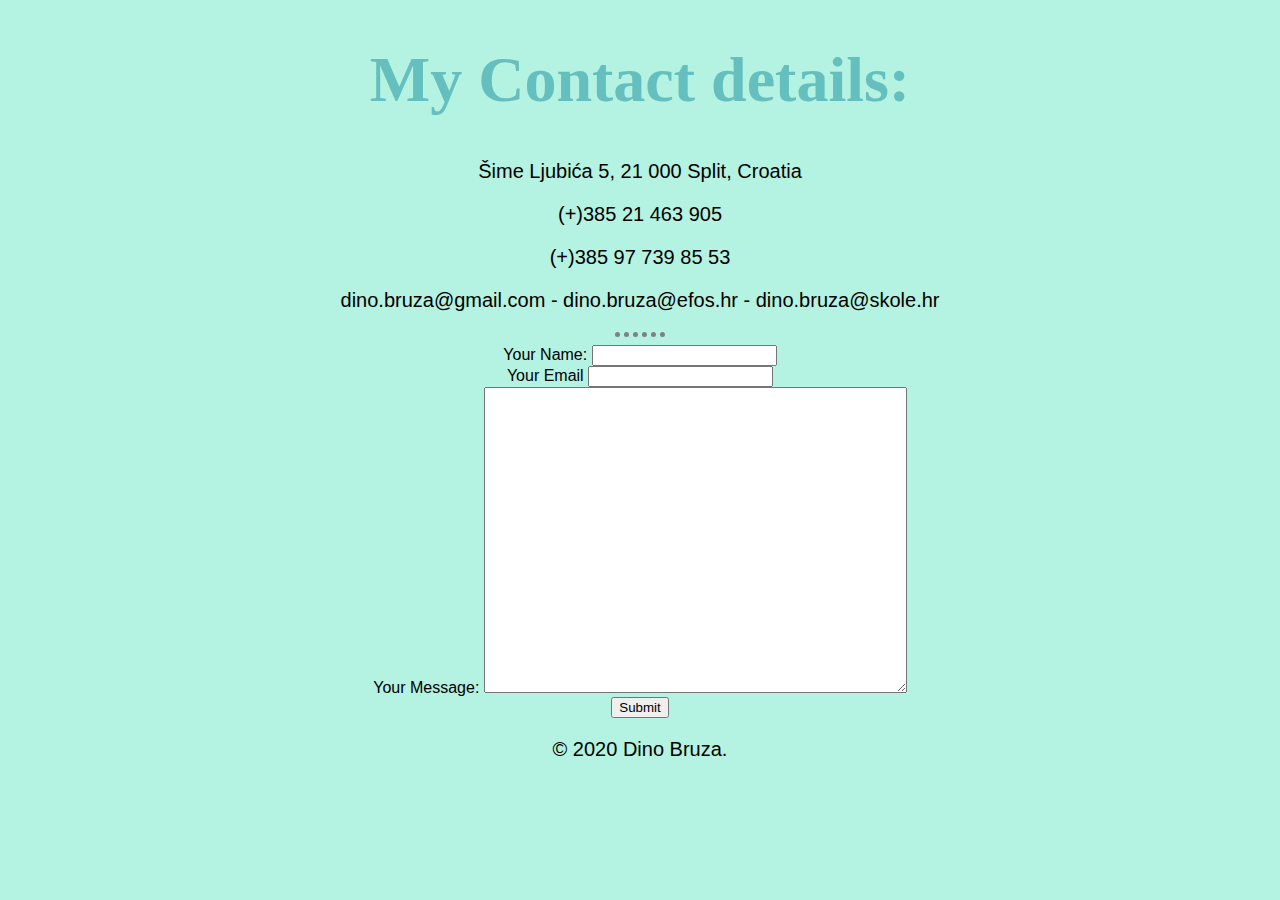
<file: contact-me.html>
<!DOCTYPE html>
<html lang="en" dir="ltr">

<head>
	<meta charset="utf-8">
	<title>Contact me</title>
<link rel="stylesheet" href="css/styles.css">
</head>

<body>
	<h1>My Contact details:</h1>
	<p>Šime Ljubića 5, 21 000 Split, Croatia</p>
	<p>(+)385 21 463 905</p>
	<p>(+)385 97 739 85 53</p>
	<p>dino.bruza@gmail.com - dino.bruza@efos.hr - dino.bruza@skole.hr</p>
<hr>
	<form action="mailto:dino.bruza@gmail.com" method="post" enctype="text/plain">
		<label>Your Name:</label>
		<input type="text" name="Your Name" value=""><br>
		<label>Your Email</label>
		<input type="email" name="Your Email" value=""><br>
		<label>Your Message:</label>
		<textarea name="Your Message" rows="20" cols="50"></textarea><br>
		<input type="submit" name="">
	</form>

<p>© 2020 Dino Bruza.</p>


</body>

</html>
</file>
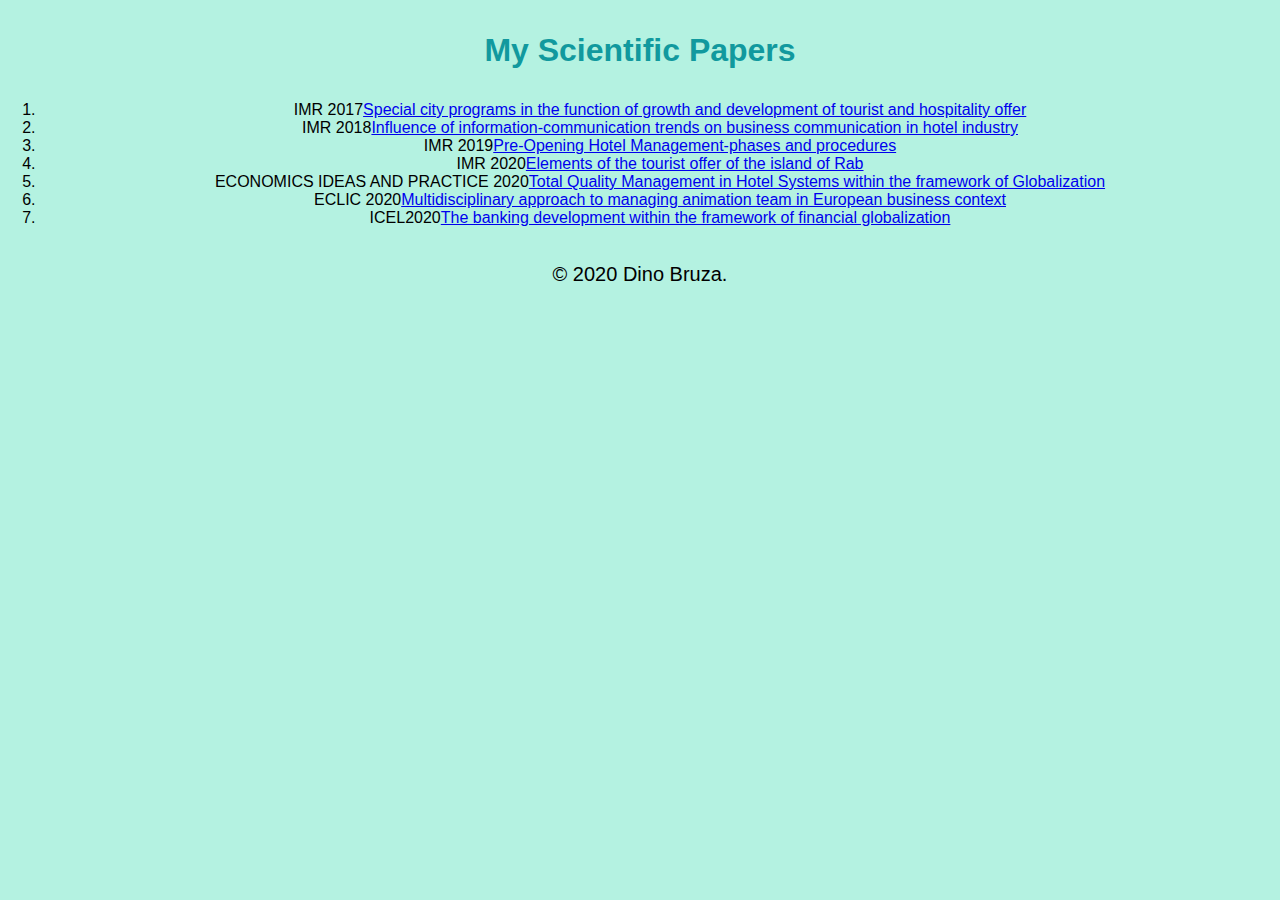
<file: scientific.html>
<!DOCTYPE html>
<html lang="en" dir="ltr">

<head>
  <meta charset="utf-8">
  <title>My Scientific Papers</title>
<link rel="stylesheet" href="css/styles.css">
</head>

<body>

  <h3>My Scientific Papers</h3>
<table>
  <ol>
    <li>IMR 2017<a href="https://zebrica.app.box.com/s/polaeg5vl43yt8o062ur5pafckzewcne">Special city programs in the function of growth and development of tourist and hospitality offer</a></li>
    <li>IMR 2018<a href="https://zebrica.app.box.com/s/2ra6i29das3031olsft73e4hy12ixv6g">Influence of information-communication trends on business communication in hotel industry</a></li>
    <li>IMR 2019<a href="https://zebrica.app.box.com/s/htxo0y204lqycuvjvbz2v9znd832whuf">Pre-Opening Hotel Management-phases and procedures</a></li>
    <li>IMR 2020<a href="https://zebrica.app.box.com/s/tvnujuu4ms8gxim86gxmk1lozpgyubs8">Elements of the tourist offer of the island of Rab</a></li>
    <li>ECONOMICS IDEAS AND PRACTICE 2020<a href="http://www.ekof.bg.ac.rs/wp-content/uploads/2014/04/Ekonomske-ideje-i-praksa-36.pdf">Total Quality Management in Hotel Systems within the framework of Globalization</a></li>
    <li>ECLIC 2020<a href="https://www.pravos.unios.hr/eclic-2020">Multidisciplinary approach to managing animation team in European business context</a></li>
    <li>ICEL2020<a href="http://www.journal.zrinski.org/arhiva/">The banking development within the framework of financial globalization</a></li>
  </ol>
</table>

<p>© 2020 Dino Bruza.</p>
</body>

</html>
</file>
<file: css/styles.css>
body{
	text-align: center;
	margin: 0;
	font-family: 'Montserrat', sans-serif;
	background-color: #b4f2e1;
}

h1{
	color: #66BFBF;
	font-size: 4rem;
	margin: 0 auto 50 auto;
	font-family: 'Sacramento', cursive;
}
h2{
	color: #66BFBF;
	font-family: 'Montserrat', sans-serif;
	font-size: 3rem;
	font-weight: normal;
}
h3{
	color: #11999E;
	font-size: 2rem;
	font-family: 'Montserrat', sans-serif;
}

p{
	font-size: 20px;
	font-family: 'Montserrat', sans-serif;
}

td{
	font-size: 20px;
	font-family: 'Montserrat', sans-serif;
}

.top-container{
	background-color: #b4f2e1;
	position: relative;
	padding-top: 100px;
}
.middle-container{
	background-color: #b4f2e1;
}
.bottom-container{
background-color: #b4f2e1
}


.PhD{
	text-decoration: underline;
}

.top-cloud{
	position: absolute;
	right: 200px;
	top: 100px;
}

.bottom-cloud{
	position: absolute;
	left: 200px;
	bottom: 300px;
}

hr {
	border-style: none;
	border-top-style: dotted;
	border-color: gray;
	border-width: 5px;
	width: 50px;
}

.Work_Experience {
	width: 50%;
	margin: 100px auto 100px auto;
	text-align:center;
	line-height: 4;
}

.table {
	width: 50%;
	margin: 100px auto 100px auto;
	text-align:left;
	line-height: 2;
}

.skill-row {
	width: 50%;
	margin: 100px auto 100px auto;
	text-align: left;
	line-height: 2;
}

.web {
	width:25%;
	float: left;
	margin-right: 30px;
}

.science {
	width: 25%;
	float: right;
	margin-left: 30px;
}

.design {
	width:25%;
	float: left;
	margin-right: 30px;
}

.languages {
	text-align: center;
	width: 25%;
	float: right;
	margin-left: 30px;
}


.contact-me {
	width: 50%;
	margin: 100px auto 100px auto;
	text-align:center;
	font-size: 30px;
}

.research {
	font-size: 30px;
}

.linkedin {
	font-size: 30px;
}

.twitter {
	font-size: 30px;
}

.event-img {
	width: 100%;
	position:fixed;
}

.Dino {
	width:15%;
	margin: 10px auto 10px auto;
}

.education {
	width:15%;
	margin: 10px auto 10px auto;
}
</file>
